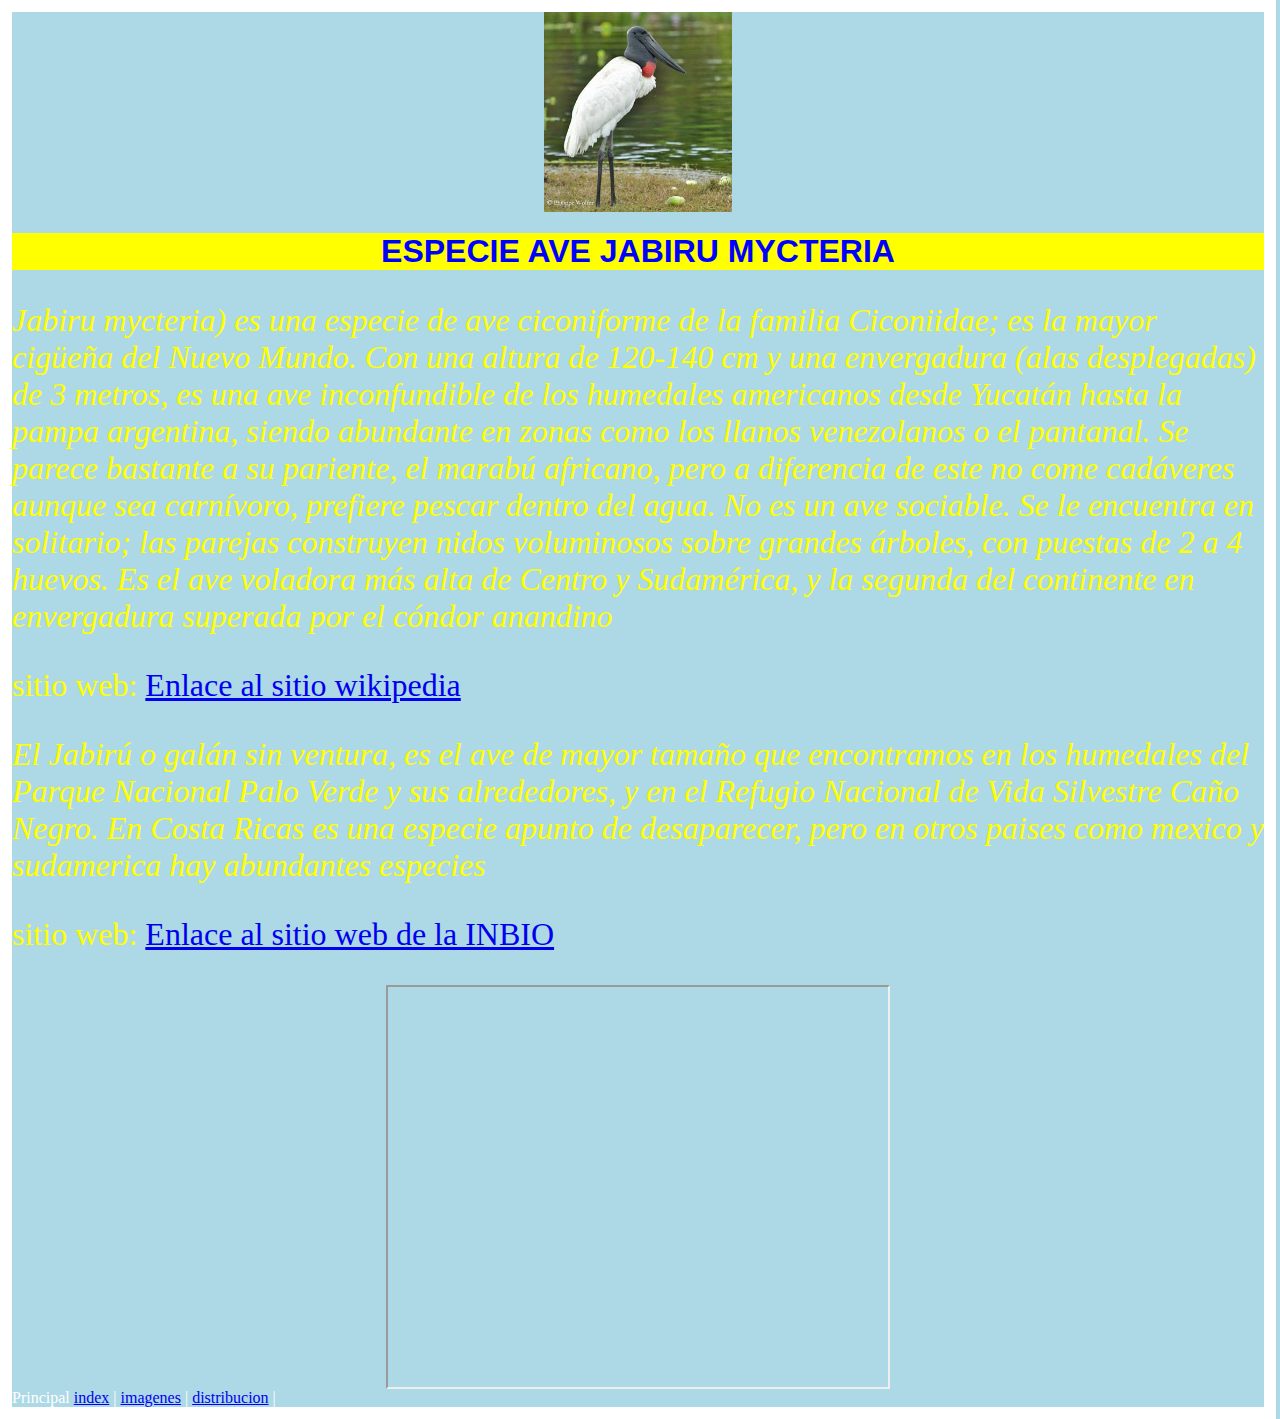
<file: index.html>
<!DOCTYPE HTML>
<html>
   <head>
      <title>Jabiru mycteria</title>
      <link rel="stylesheet" href="estilo.css">
       <meta name ="Descripcion" content ="jabiru mycteria">
       <meta name ="Autor" content ="William solera morales">
       <meta name ="keywords" content ="jabiru myctteri, aves,Humedales">   
   </head>
   <img src="jabiru.jpg" alt="Es la mayor cigueña del mundo" height="200" width="200"/>
   <h1 style="color:blue;background-color:yellow;font-family:'Arial';type = "I">
    ESPECIE AVE JABIRU MYCTERIA</h1>
 <body>
  	  <p>
	    <em>Jabiru mycteria) es una especie de ave ciconiforme de la familia Ciconiidae; es la mayor cigüeña del Nuevo Mundo. Con una altura de 120-140 cm y 
         una envergadura (alas desplegadas) de 3 metros, es una ave inconfundible de los humedales americanos desde Yucatán hasta la pampa argentina, siendo
         abundante en zonas como los llanos venezolanos o el pantanal. Se parece bastante a su pariente, el marabú africano, pero a diferencia de este no come
         cadáveres aunque sea carnívoro, prefiere pescar dentro del agua. No es un ave sociable. Se le encuentra en solitario; las parejas construyen nidos
         voluminosos sobre grandes árboles, con puestas de 2 a 4 huevos. Es el ave voladora más alta de Centro y Sudamérica, y la segunda del continente en
         envergadura superada por el cóndor anandino</em>
	 
      <p>sitio web: <a href="https://es.wikipedia.org/wiki/Jabiru_mycteria">Enlace al sitio wikipedia </a>
      <p><em>El Jabirú o galán sin ventura, es el ave de mayor tamaño que encontramos en los humedales del Parque Nacional Palo Verde y sus alrededores, y en el 
      Refugio Nacional de Vida Silvestre Caño Negro. En Costa Ricas es una especie apunto de desaparecer, pero en otros paises como mexico y sudamerica hay 
      abundantes especies</em></p>
      <p>sitio web: <a href="http://www.inbio.ac.cr/es/estudios/temp_jabiru.htm">Enlace al sitio web de la INBIO</a>
	  </p>
	  <iframe src="https://www.google.com/maps/d/embed?mid=1NmIQ4R7L2RAg3TzeQkVfue0CW5c" width="400" height="400"></iframe>

<nav>
Principal														     
<a href="index.html">index</a> |
<a href="imagenes.html">imagenes</a> |
<a href="distribucion.html">distribucion</a> |
</nav> 
</body>
</html>
</file>
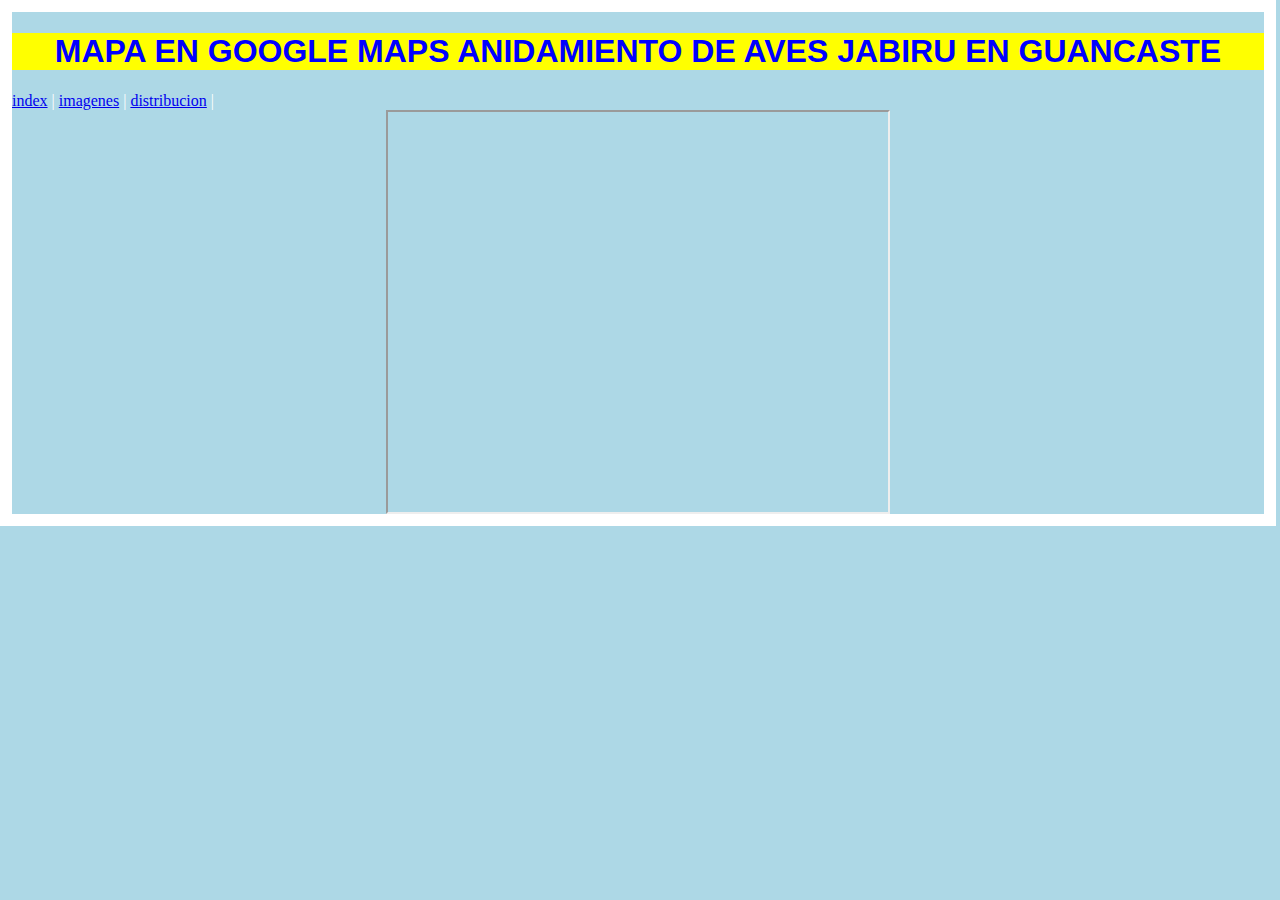
<file: distribucion.html>
<!DOCTYPE HTML>
<html>
   <head>
      <title>Mapa en google maps</title>
	  <link rel="stylesheet" href="estilo.css">
  </head>
<h1 style="color:blue;background-color:yellow;font-family:'Arial';type = "I">
MAPA EN GOOGLE MAPS ANIDAMIENTO DE AVES JABIRU EN GUANCASTE </h1>
<nav>
<a href="index.html">index</a> |
<a href="imagenes.html">imagenes</a> |
<a href="distribucion.html">distribucion</a> |
</nav> 
<body>
<iframe src="https://www.google.com/maps/d/embed?mid=1NmIQ4R7L2RAg3TzeQkVfue0CW5c" width="400" height="400"></iframe> 
</body>
</html>
</file>
<file: estilo.css>
p {
    color:yellow;
    font-size:200%
}

h1 {

    background-color:orange;
    text-align:center
}
body {
	
    background-color:lightblue;
    color:white;
    margin:0 4px 0 0;
    border:12px solid;
	<font color="blue">
}
img {
    display: block;
    margin: auto;
    width: 15%;
}
iframe {
    display: block;
    margin: auto;
    width: 40%;
}
</file>
